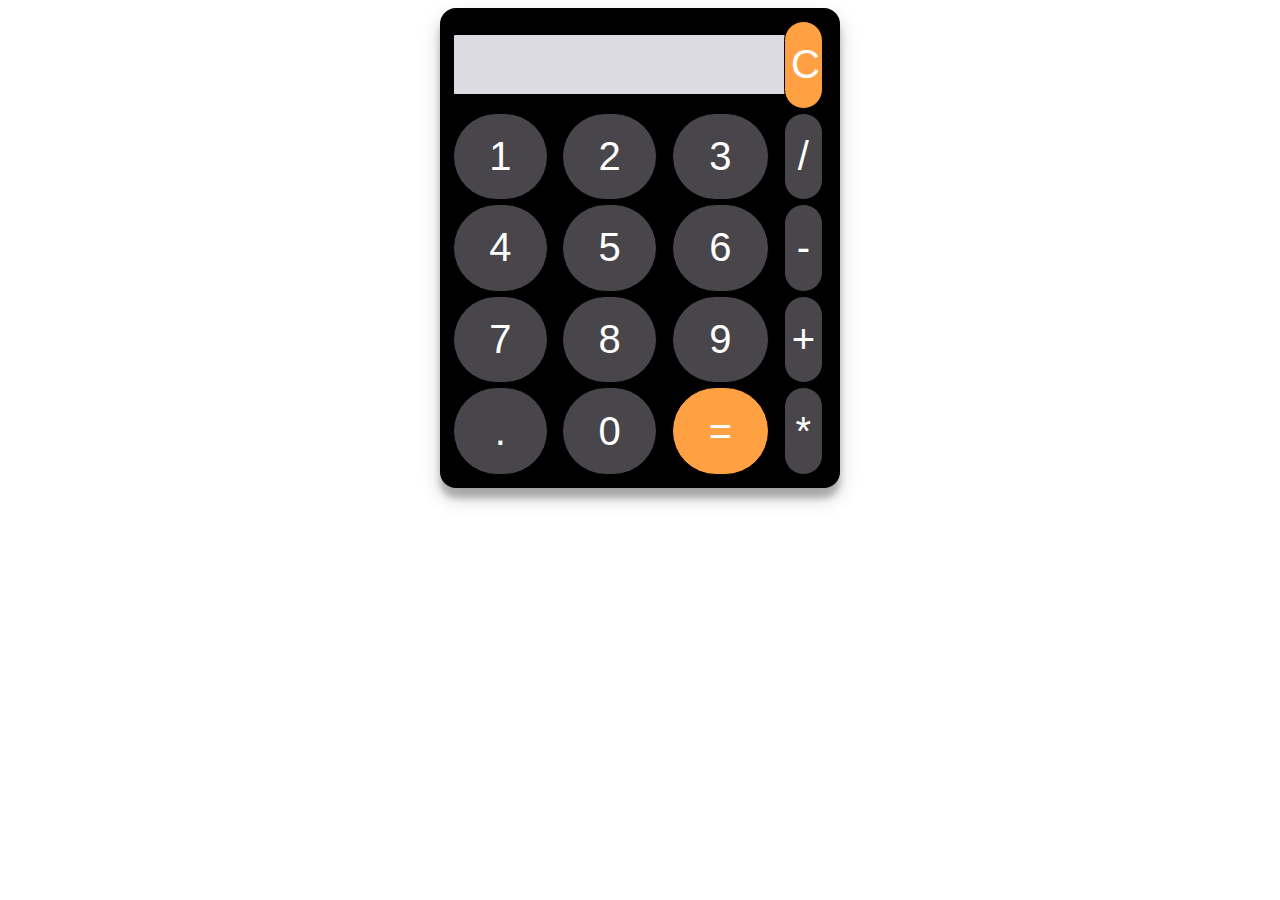
<file: CALCULATOR/index.html>
<!DOCTYPE html>
<html lang="en" dir="ltr">
 
<head>
  <meta charset="utf-8">
  <title>Calculator using HTML, CSS and JavaScript</title>
  <link rel="stylesheet" href="style.css">
</head>
 
<body>
 
<table class="calculator" >
  <tr>
    <td colspan="3"> <input class="display-box" type="text" id="result" disabled /> </td>
 
    <!-- clearScreen() function clears all the values -->
    <td> <input type="button" value="C" onclick="clearScreen()" id="btn" /> </td>
  </tr>
  <tr>
    <!-- display() function displays the value of clicked button -->
    <td> <input type="button" value="1" onclick="display('1')" /> </td>
    <td> <input type="button" value="2" onclick="display('2')" /> </td>
    <td> <input type="button" value="3" onclick="display('3')" /> </td>
    <td> <input type="button" value="/" onclick="display('/')" /> </td>
  </tr>
  <tr>
    <td> <input type="button" value="4" onclick="display('4')" /> </td>
    <td> <input type="button" value="5" onclick="display('5')" /> </td>
    <td> <input type="button" value="6" onclick="display('6')" /> </td>
    <td> <input type="button" value="-" onclick="display('-')" /> </td>
  </tr>
  <tr>
    <td> <input type="button" value="7" onclick="display('7')" /> </td>
    <td> <input type="button" value="8" onclick="display('8')" /> </td>
    <td> <input type="button" value="9" onclick="display('9')" /> </td>
    <td> <input type="button" value="+" onclick="display('+')" /> </td>
  </tr>
  <tr>
    <td> <input type="button" value="." onclick="display('.')" /> </td>
    <td> <input type="button" value="0" onclick="display('0')" /> </td>
 
    <!-- calculate() function evaluates the mathematical expression -->
    <td> <input type="button" value="=" onclick="calculate()" id="btn" /> </td>
    <td> <input type="button" value="*" onclick="display('*')" /> </td>
  </tr>
</table>
 
<script type="text/javascript" src="script.js"></script>
 
</body>
 
</html>
</file>
<file: CALCULATOR/style.css>
@import url('https://fonts.googleapis.com/css2?family=Orbitron&display=swap');

.calculator {
    padding: 10px;
    border-radius: 1em;
    height: 480px;
    width: 400px;
    margin: auto;
    background-color: #000000;
    box-shadow: rgba(0, 0, 0, 0.19) 0px 10px 20px, rgba(0, 0, 0, 0.23) 0px 10px 6px;
}

.display-box {
    font-family: 'Nanum Myeongjo', sans-serif;
    font-size: 40px;
    background-color: #dcdbe1;
    border: solid black 0.5px;
    color: black;
    border-radius: 2px;
    width: 100%;
    height: 65%;
}

#btn {
    background-color: #ffa142;
    
}

input[type=button] {
    font-family: 'Nanum Myeongjo', sans-serif;
    font-size: 40px;
    background-color: #48464a;
    color: white;
    border: solid rgb(0, 0, 0) 0.5px;
    width: 90%;
    border-radius: 125px;
    height: 100%;
    outline: none;
}

input:active[type=button] {
    background: #e5e5e5;
    -webkit-box-shadow: inset 0px 0px 5px #c1c1c1;
    -moz-box-shadow: inset 0px 0px 5px #c1c1c1;
    box-shadow: inset 0px 0px 5px #c1c1c1;
}
</file>
